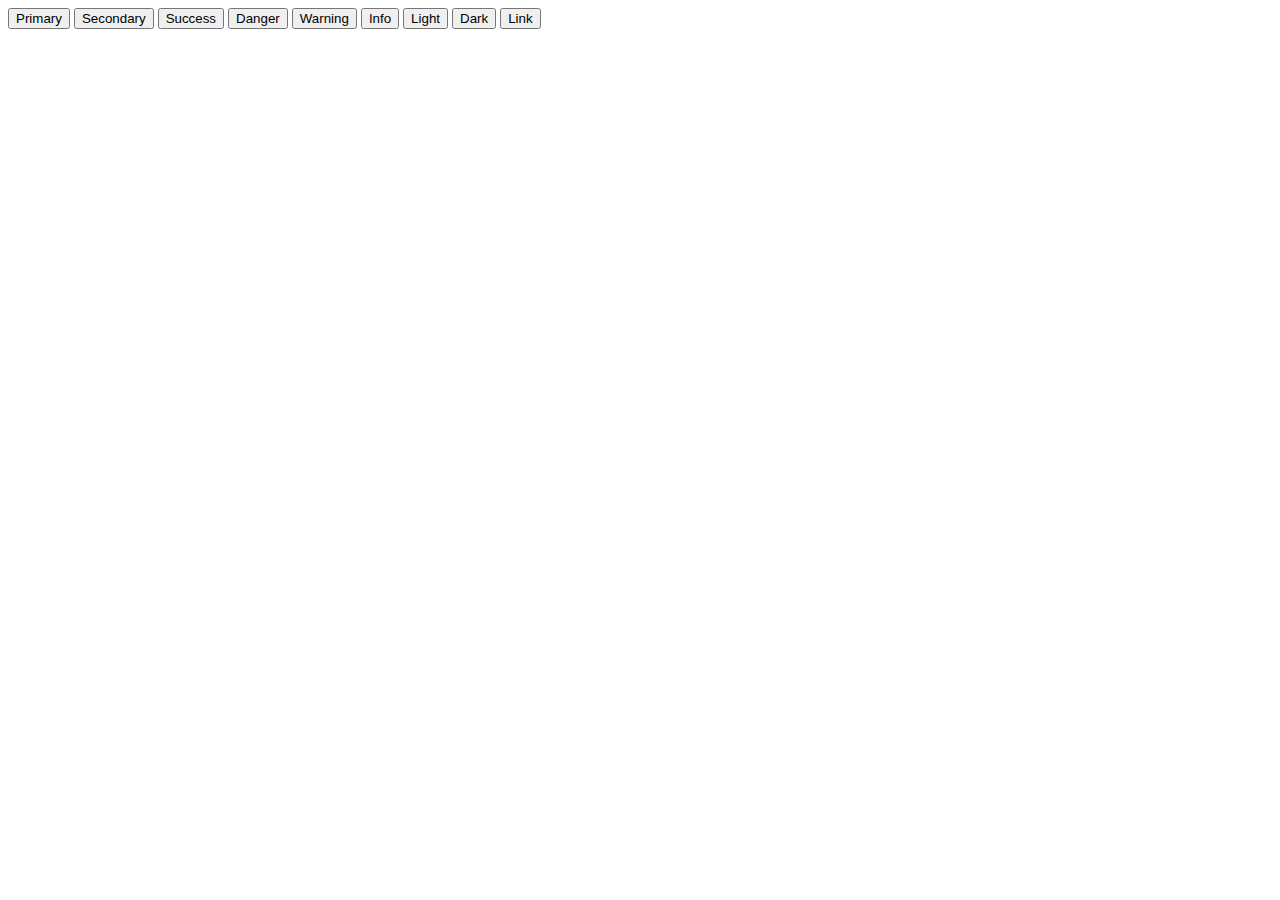
<file: LDY/부트스트랩.html>
<!DOCTYPE html>
<html lang="en">
<head>
    <meta charset="UTF-8">
    <meta http-equiv="X-UA-Compatible" content="IE=edge">
    <meta name="viewport" content="width=device-width, initial-scale=1.0">
    <title>Document</title>
</head>
<body>
 <link href="https://cdn.jsdelivr.net/npm/bootstrap@5.0.1/dist/css/bootstrap.min.css" rel="stylesheet" integrity="sha384-+0n0xVW2eSR5OomGNYDnhzAbDsOXxcvSN1TPprVMTNDbiYZCxYbOOl7+AMvyTG2x" crossorigin="anonymous">
 <button type="button" class="btn btn-primary">Primary</button>
 <button type="button" class="btn btn-secondary">Secondary</button>
 <button type="button" class="btn btn-success">Success</button>
 <button type="button" class="btn btn-danger">Danger</button>
 <button type="button" class="btn btn-warning">Warning</button>
 <button type="button" class="btn btn-info">Info</button>
 <button type="button" class="btn btn-light">Light</button>
 <button type="button" class="btn btn-dark">Dark</button>
 
 <button type="button" class="btn btn-link">Link</button>






</body>
</html>
</file>
